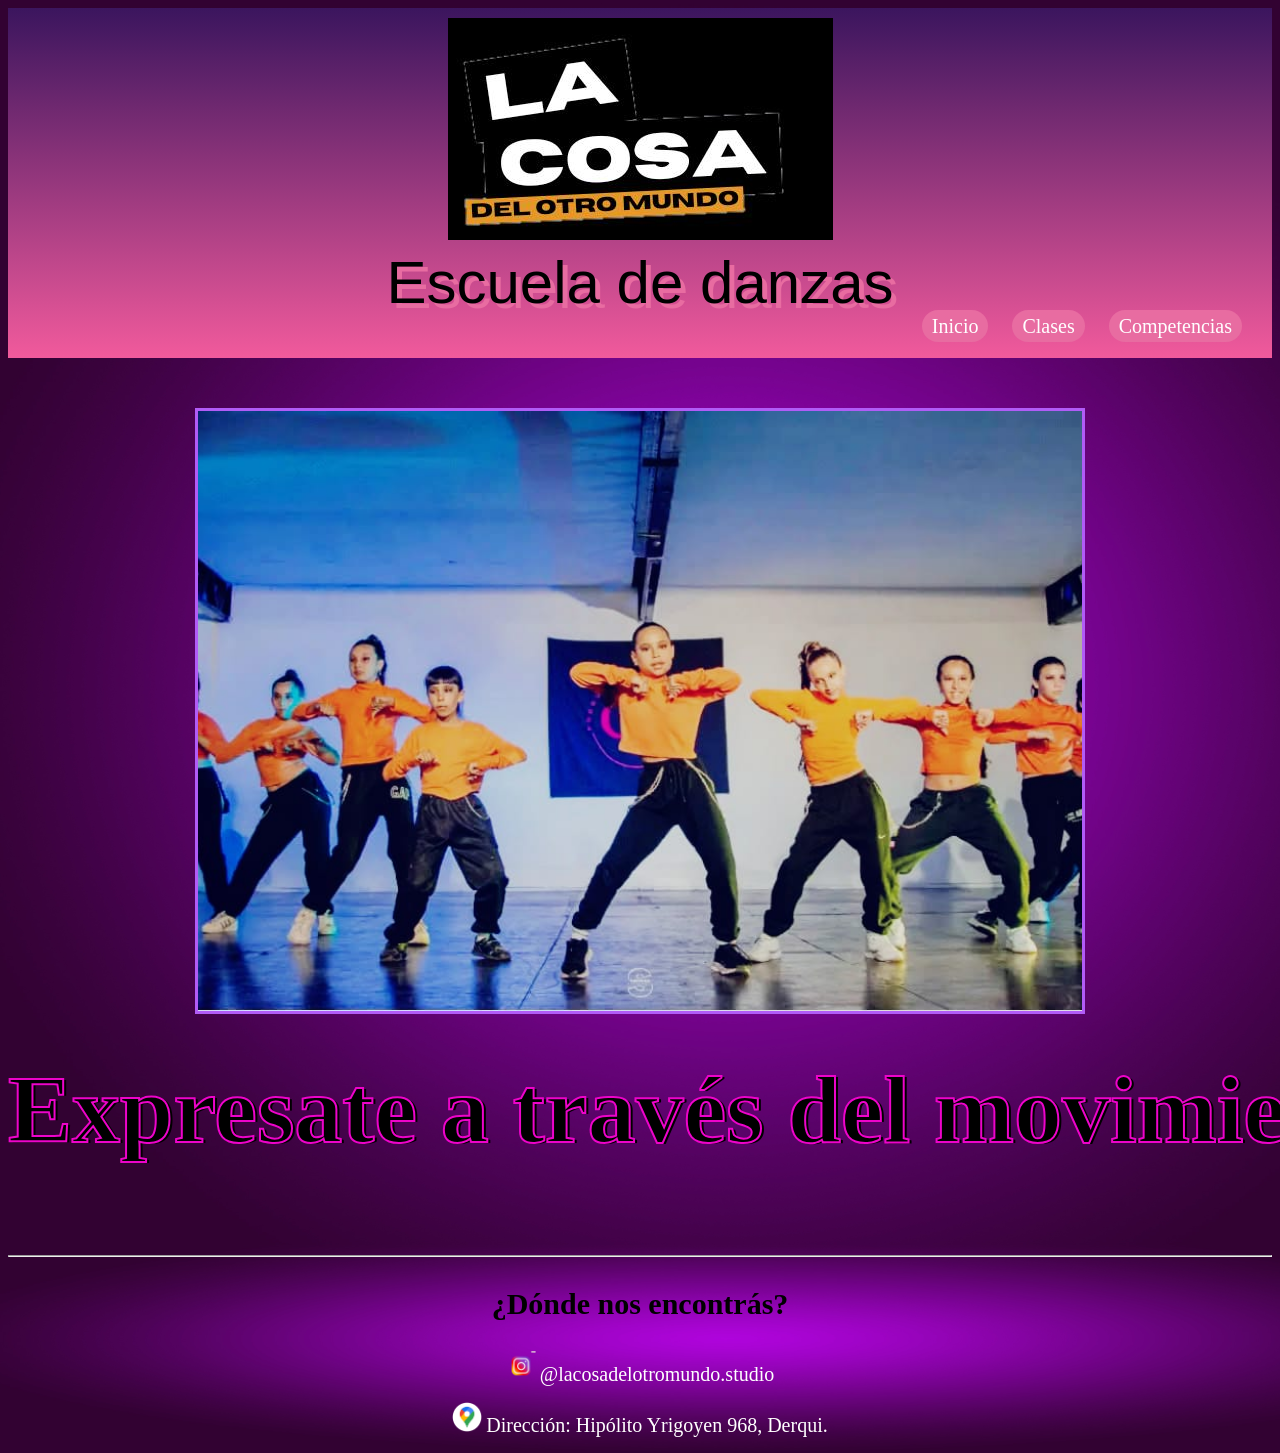
<file: index.html>
<!DOCTYPE html>
<html lang="es">

<head>
    <meta charset="UTF-8">
    <meta name="viewport" content="width=device-width, initial-scale=1.0">

    <meta name="description" content="Escuela de danzas La cosa del otro mundo">

    <title>La cosa del otro mundo | Escuela de Danzas</title>

    <link rel="stylesheet" href="estilo.css">
</head>

<body id="fondito">

    <header class="encabezado">

        <div class="logo">

            <div>
                <img src="titulonav.jpg" alt="la cosa del otro mundo">
            </div>

            <span id="subtitulo">Escuela de danzas</span>

        </div>

        <nav class="encabezado_nav">
            <a href="index.html">Inicio</a>
            <a href="clases.html">Clases</a>
            <a href="competencias.html">Competencias</a>
        </nav>

        <div class="clear"></div>

    </header>

    <main>

        <section id="inicio" class="hero">

            <script>
                function cambio() {
                    let img = document.getElementById('igm');

                    if (img.src.includes("equipo.jpg")) {
                        img.src = "fondo.jpg";
                    } else {
                        img.src = "equipo.jpg";
                    }
                }
            </script>

            <img id="igm" onclick="cambio()" src="equipo.jpg" alt="equipo">

            <h1 id="logof">
                Expresate a través del movimiento, ritmo y la pasión.
            </h1>

        </section>

    </main>

    <hr>

    <footer>

        <h3>¿Dónde nos encontrás?</h3>

        <div class="contacto">
            <img src="ig.png" alt="instagram">

            <a href="https://instagram.com" target="_blank">
                @lacosadelotromundo.studio
            </a>
        </div>

        <p class="contacto">
            <img src="maps.png" alt="maps">

            <a href="https://maps.app.goo.gl/Up1MAgQswLH5aruD9">
                Dirección: Hipólito Yrigoyen 968, Derqui.
            </a>
        </p>

    </footer>

</body>

</html>
</file>
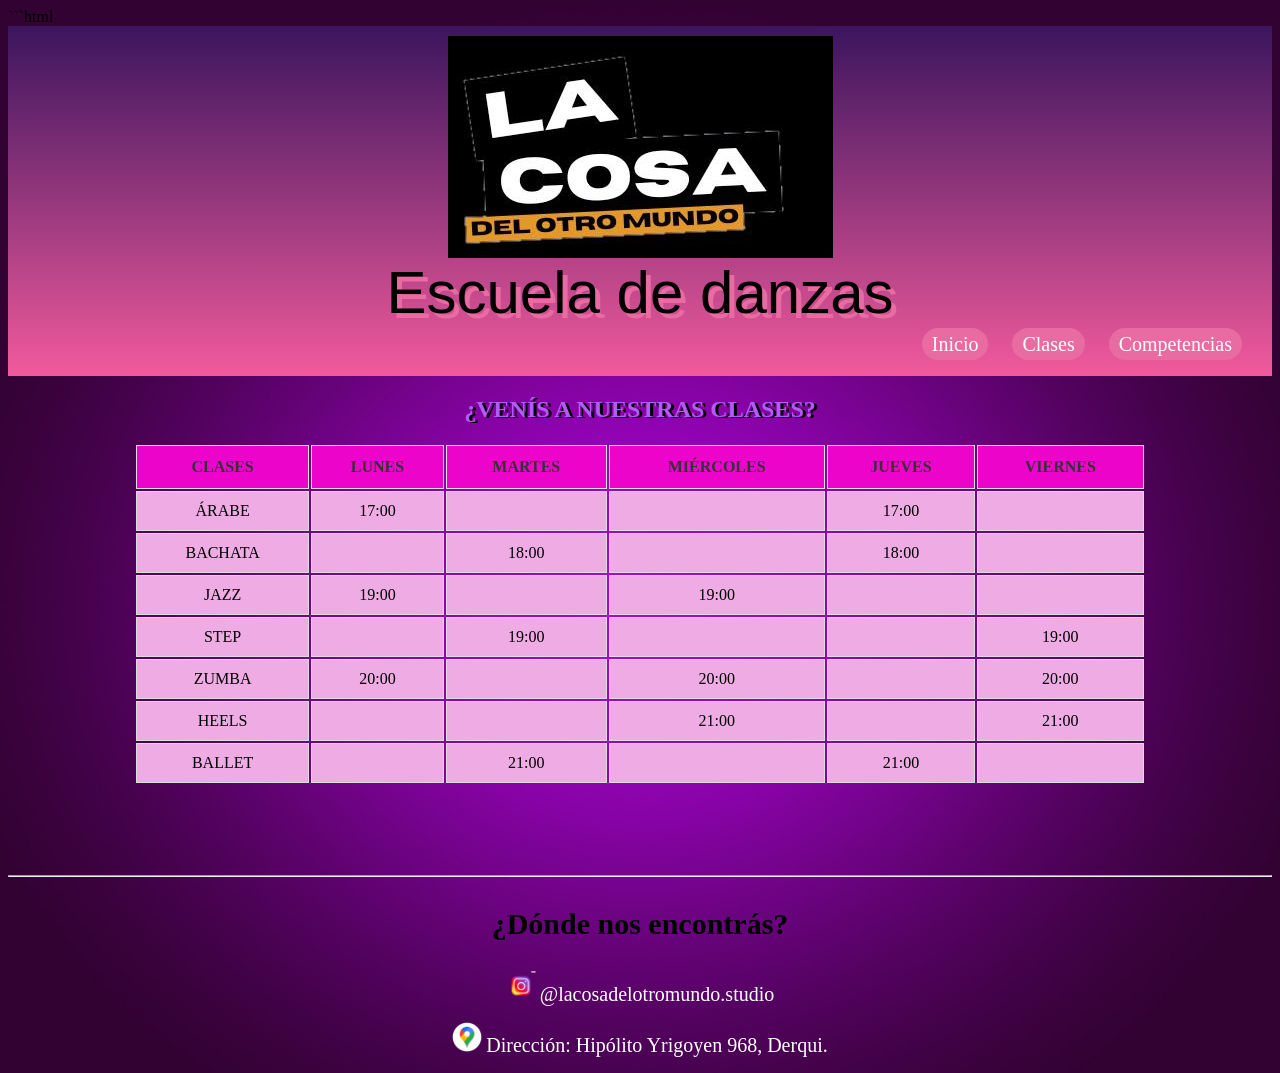
<file: clases.html>
```html
<!DOCTYPE html>
<html lang="es">

<head>

    <meta charset="UTF-8">
    <meta name="viewport" content="width=device-width, initial-scale=1.0">

    <meta name="description" content="Escuela de danzas La cosa del otro mundo">

    <title>La cosa del otro mundo | Escuela de Danzas</title>

    <link rel="stylesheet" href="estilo.css">

</head>

<body id="fondito">

    <header class="encabezado">

        <div class="logo">

            <div>
                <img src="titulonav.jpg" alt="la cosa del otro mundo">
            </div>

            <span id="subtitulo">Escuela de danzas</span>

        </div>

        <nav class="encabezado_nav">
            <a href="index.html">Inicio</a>
            <a href="clases.html">Clases</a>
            <a href="competencias.html">Competencias</a>
        </nav>

        <div class="clear"></div>

    </header>

    <main>

        <section id="inicio" class="hero">

            <h1>
                ¿VENÍS A NUESTRAS CLASES?
            </h1>

            <table id="tabla">

                <thead>

                    <tr>
                        <th>CLASES</th>
                        <th>LUNES</th>
                        <th>MARTES</th>
                        <th>MIÉRCOLES</th>
                        <th>JUEVES</th>
                        <th>VIERNES</th>
                    </tr>

                </thead>

                <tbody>

                    <tr>
                        <td>ÁRABE</td>
                        <td>17:00</td>
                        <td></td>
                        <td></td>
                        <td>17:00</td>
                        <td></td>
                    </tr>

                    <tr>
                        <td>BACHATA</td>
                        <td></td>
                        <td>18:00</td>
                        <td></td>
                        <td>18:00</td>
                        <td></td>
                    </tr>

                    <tr>
                        <td>JAZZ</td>
                        <td>19:00</td>
                        <td></td>
                        <td>19:00</td>
                        <td></td>
                        <td></td>
                    </tr>

                    <tr>
                        <td>STEP</td>
                        <td></td>
                        <td>19:00</td>
                        <td></td>
                        <td></td>
                        <td>19:00</td>
                    </tr>

                    <tr>
                        <td>ZUMBA</td>
                        <td>20:00</td>
                        <td></td>
                        <td>20:00</td>
                        <td></td>
                        <td>20:00</td>
                    </tr>

                    <tr>
                        <td>HEELS</td>
                        <td></td>
                        <td></td>
                        <td>21:00</td>
                        <td></td>
                        <td>21:00</td>
                    </tr>

                    <tr>
                        <td>BALLET</td>
                        <td></td>
                        <td>21:00</td>
                        <td></td>
                        <td>21:00</td>
                        <td></td>
                    </tr>

                </tbody>

            </table>

        </section>

    </main>

    <hr>

    <footer>

        <h3>¿Dónde nos encontrás?</h3>

        <p class="contacto">
            <img src="ig.png" alt="instagram">

            <a href="https://instagram.com" target="_blank">
                @lacosadelotromundo.studio
            </a>
        </p>

        <p class="contacto">
            <img src="maps.png" alt="maps">
            <a href="https://maps.app.goo.gl/Up1MAgQswLH5aruD9">
                Dirección: Hipólito Yrigoyen 968, Derqui.
            </a>
        </p>

    </footer>

</body>

</html>
</file>
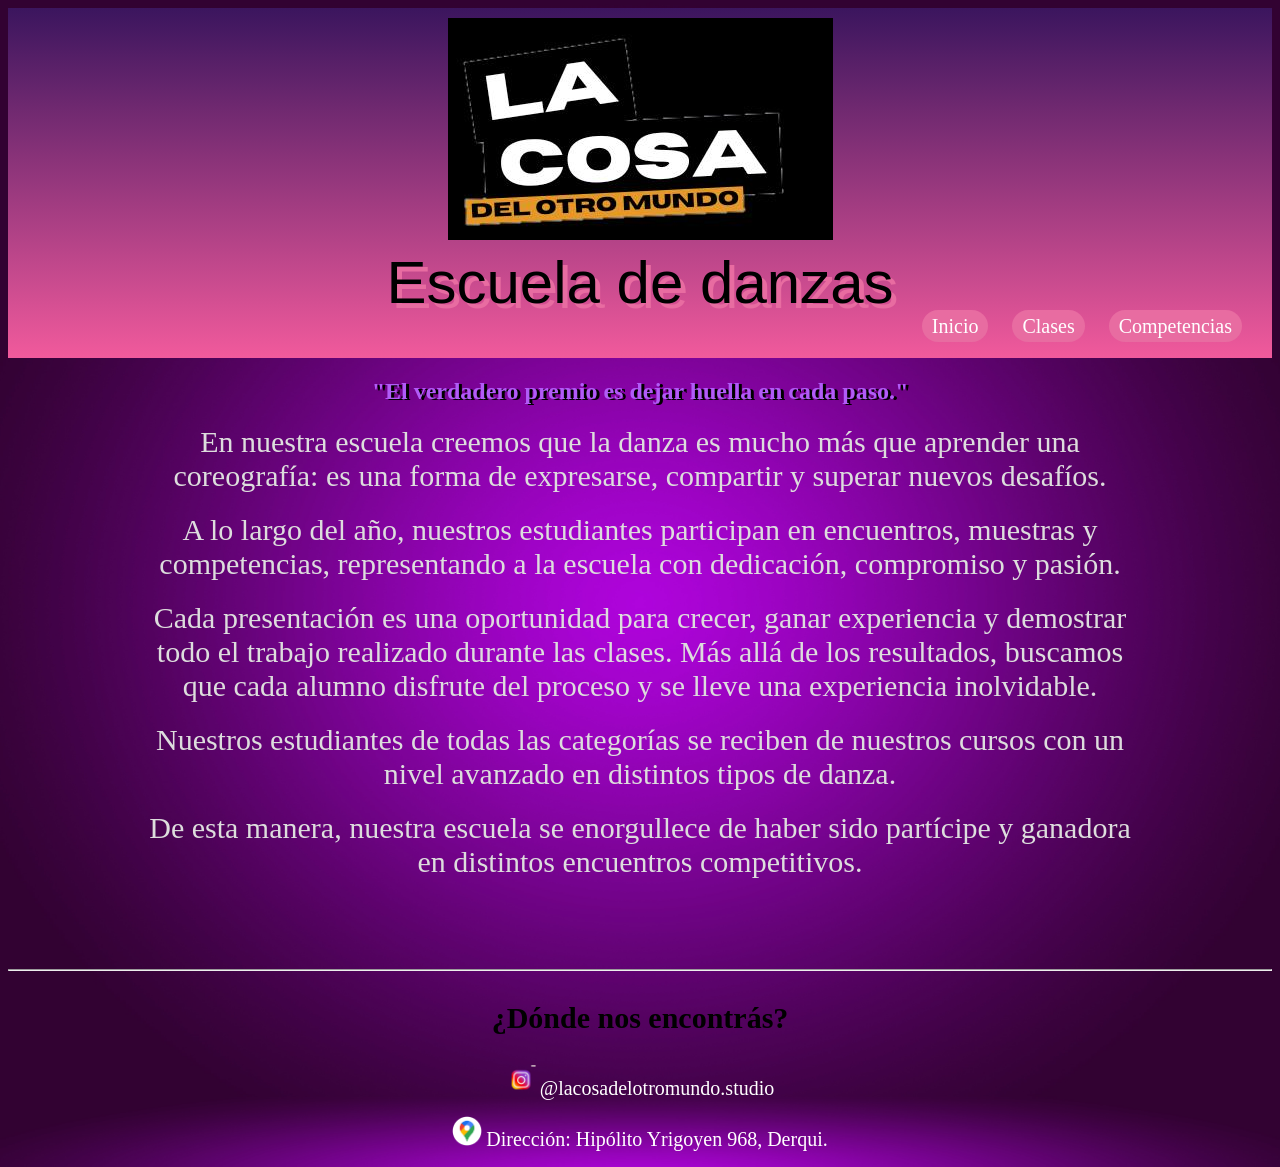
<file: competencias.html>
<!DOCTYPE html>
<html lang="es">

<head>

    <meta charset="UTF-8">
    <meta name="viewport" content="width=device-width, initial-scale=1.0">

    <meta name="description" content="Escuela de danzas La cosa del otro mundo">

    <title>La cosa del otro mundo | Escuela de Danzas</title>

    <link rel="stylesheet" href="estilo.css">

</head>

<body id="fondito">

    <header class="encabezado">

        <div class="logo">

            <div>
                <img src="titulonav.jpg" alt="la cosa del otro mundo">
            </div>

            <span id="subtitulo">Escuela de danzas</span>

        </div>

        <nav class="encabezado_nav">
            <a href="index.html">Inicio</a>
            <a href="clases.html">Clases</a>
            <a href="competencias.html">Competencias</a>
        </nav>

    </header>

    <main>

        <section id="inicio">

            <h1>
                "El verdadero premio es dejar huella en cada paso."
            </h1>

            <p class="competencia-texto">
                En nuestra escuela creemos que la danza es mucho más que aprender
                una coreografía: es una forma de expresarse, compartir y superar
                nuevos desafíos.
            </p>

            <p class="competencia-texto">
                A lo largo del año, nuestros estudiantes participan en encuentros,
                muestras y competencias, representando a la escuela con dedicación,
                compromiso y pasión.
            </p>

            <p class="competencia-texto">
                Cada presentación es una oportunidad para crecer, ganar experiencia
                y demostrar todo el trabajo realizado durante las clases. Más allá
                de los resultados, buscamos que cada alumno disfrute del proceso y
                se lleve una experiencia inolvidable.
            </p>

            <p class="competencia-texto">
                Nuestros estudiantes de todas las categorías se reciben de nuestros
                cursos con un nivel avanzado en distintos tipos de danza.
            </p>

            <p class="competencia-texto">
                De esta manera, nuestra escuela se enorgullece de haber sido partícipe
                y ganadora en distintos encuentros competitivos.
            </p>

        </section>

    </main>

    <hr>

    <footer>

        <h3>¿Dónde nos encontrás?</h3>

        <p class="contacto">
            <img src="ig.png" alt="instagram">

            <a href="https://instagram.com" target="_blank">
                @lacosadelotromundo.studio
            </a>
        </p>

        <p class="contacto">
            <img src="maps.png" alt="maps">

            <a href="https://maps.app.goo.gl/Up1MAgQswLH5aruD9">
                Dirección: Hipólito Yrigoyen 968, Derqui.
            </a>
        </p>

    </footer>

</body>

</html>
</file>
<file: estilo.css>
.encabezado {
    background-image: linear-gradient(to bottom, rgb(59, 21, 94), rgb(241, 90, 156));
    height: 350px;
    position: relative;
}
.logo {
    font-size: 35px;
    color: black;
    font-family: sans-serif;
    margin-bottom: 30px;
    text-align: center;
    
}
.encabezado #subtitulo{
    font-family:'Trebuchet MS', 'Lucida Sans Unicode', 'Lucida Grande', 'Lucida Sans', Arial, sans-serif;
    font-size: 60px;
    text-shadow: 5px 5px rgb(232, 108, 161);
}
.logo img {
    max-width: 2500px;
    display: inline;
    margin-top: 10px;
}
.encabezado_nav {
    position: absolute;
    bottom: 20px;
    right: 20px;
}
.encabezado_nav a {
    color: white;
    font-size: 20px;
    margin: 10px;
    text-decoration: none;
    background-color: rgb(232, 108, 161);
    border-radius: 40px;
    padding: 5px 10px;
}
.contacto {
    text-align: center;
}

.contacto img  {
    height:auto;
    width: 30px;
}
.contacto a {
    font-size: 20px;
    text-decoration: none;
    color: white;
}

#tabla {
  margin: 0 auto; 
  width: 80%; 
  margin-bottom: 80px;
}

#tabla th {
  background-color: #ed04ca;
  color: #333;
  font-family: Georgia, 'Times New Roman', Times, serif;
  text-align: center;
  padding: 12px 8px;
  border: 1px solid #ddd;
}

#tabla td {
background-color: #eeabe4;
  text-align: center;
  padding: 10px 8px;
  border: 1px solid #ddd; 
}
@keyframes deslizar {
from {
transform: translateX(60px);
}
to {
transform: translateX(-100%);
}
}
#logof {
    animation: deslizar 15s linear infinite;
    animation-delay: 0s;
    color: black;
    -webkit-text-stroke: 2px #ed04ca;
    font-family: fantasy;
    font-size: 6rem;
    position: relative;
    margin-top: 30px;
    white-space: nowrap;
}


#inicio{
    position: relative;
    margin-bottom: 90px;
}
#inicio p {
    text-align: center;
    font-size: 30px;
    margin: 20px 10%;
    color: #ddd;

}

.hero img{
    width: 70%;
    height: 600px;
    object-fit: cover;
    display: block;
    margin: auto;
    margin-bottom: 40px;
    margin-top: 50px;

}


#fondito{
    background-image: url(fondo1.jpg);
    background-size:cover;
}

h1{
    color:#b15cf7;
    text-align: center;
    text-shadow: 3px 1px #000000;
}

#igm{
    border-style: solid;
    border-color: #b15cf7;

}
h3 {
    font-size: 30px;
    text-align: center;
}
</file>
